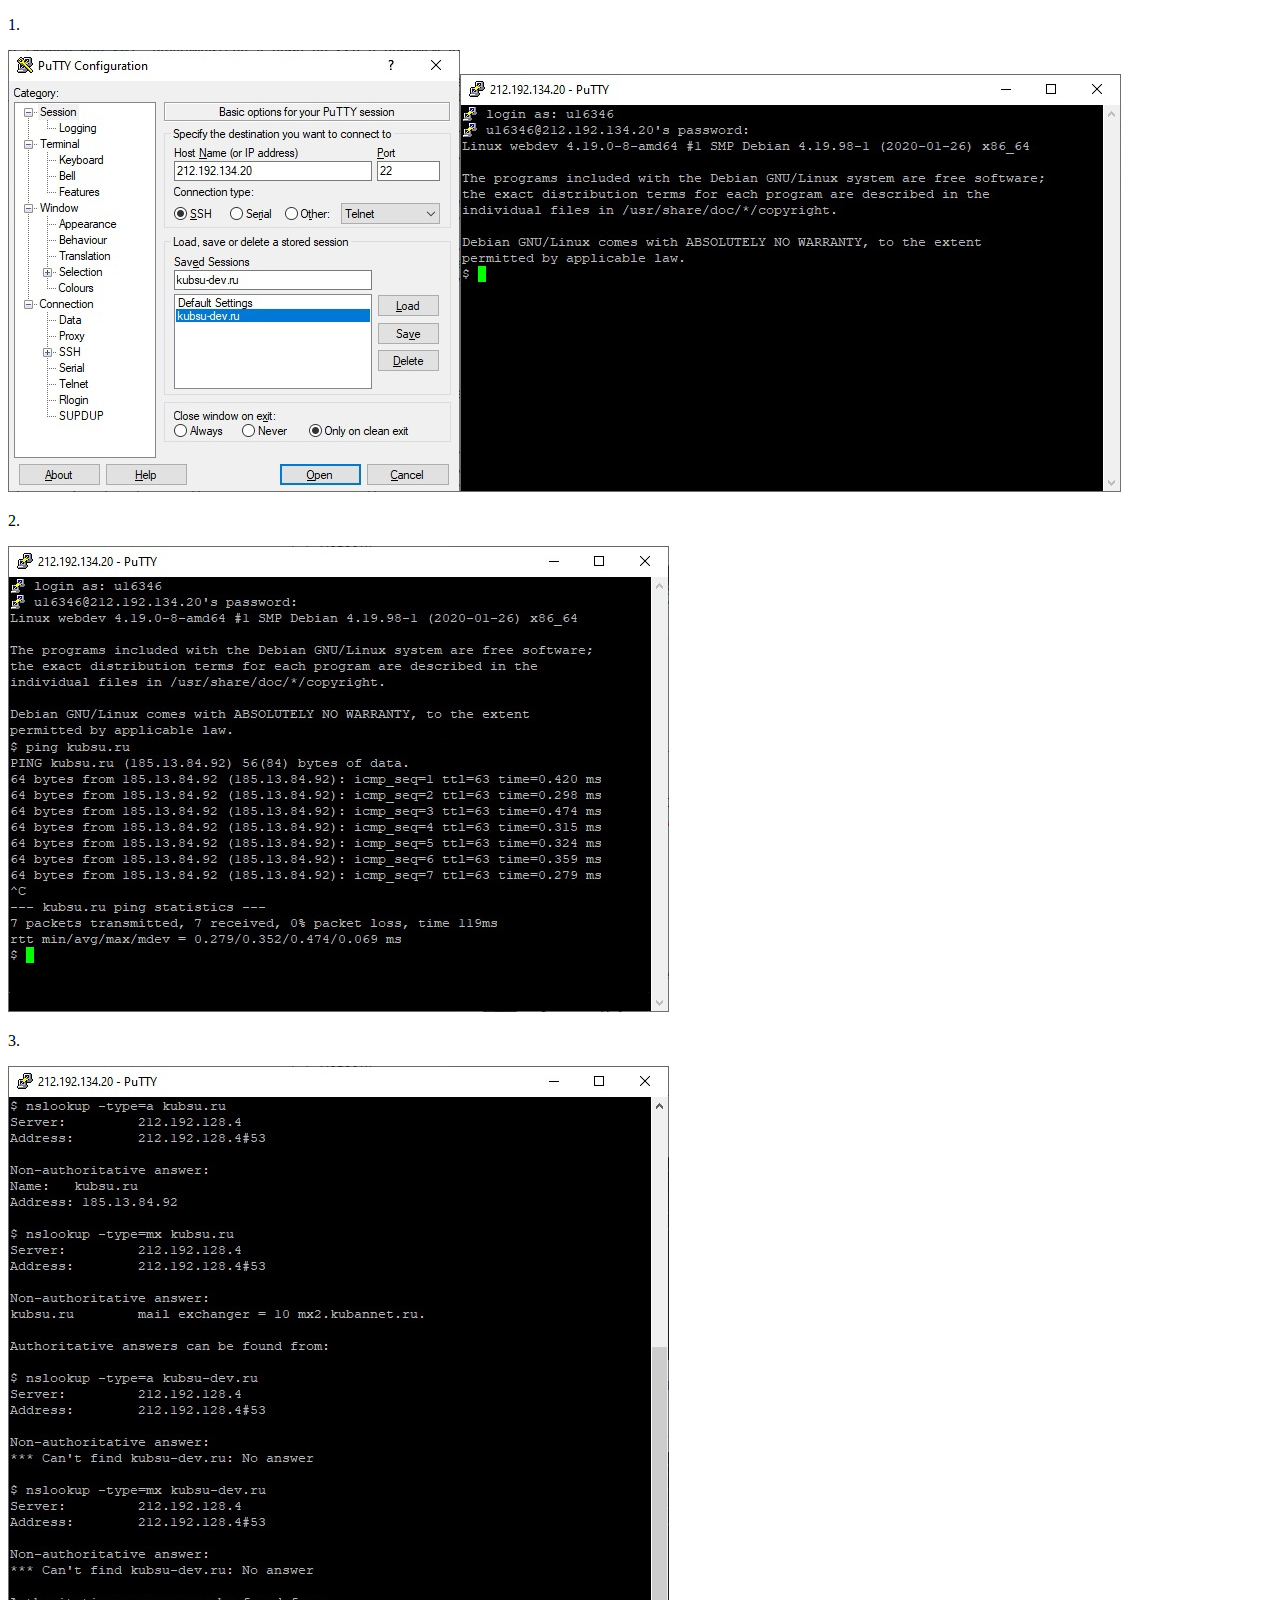
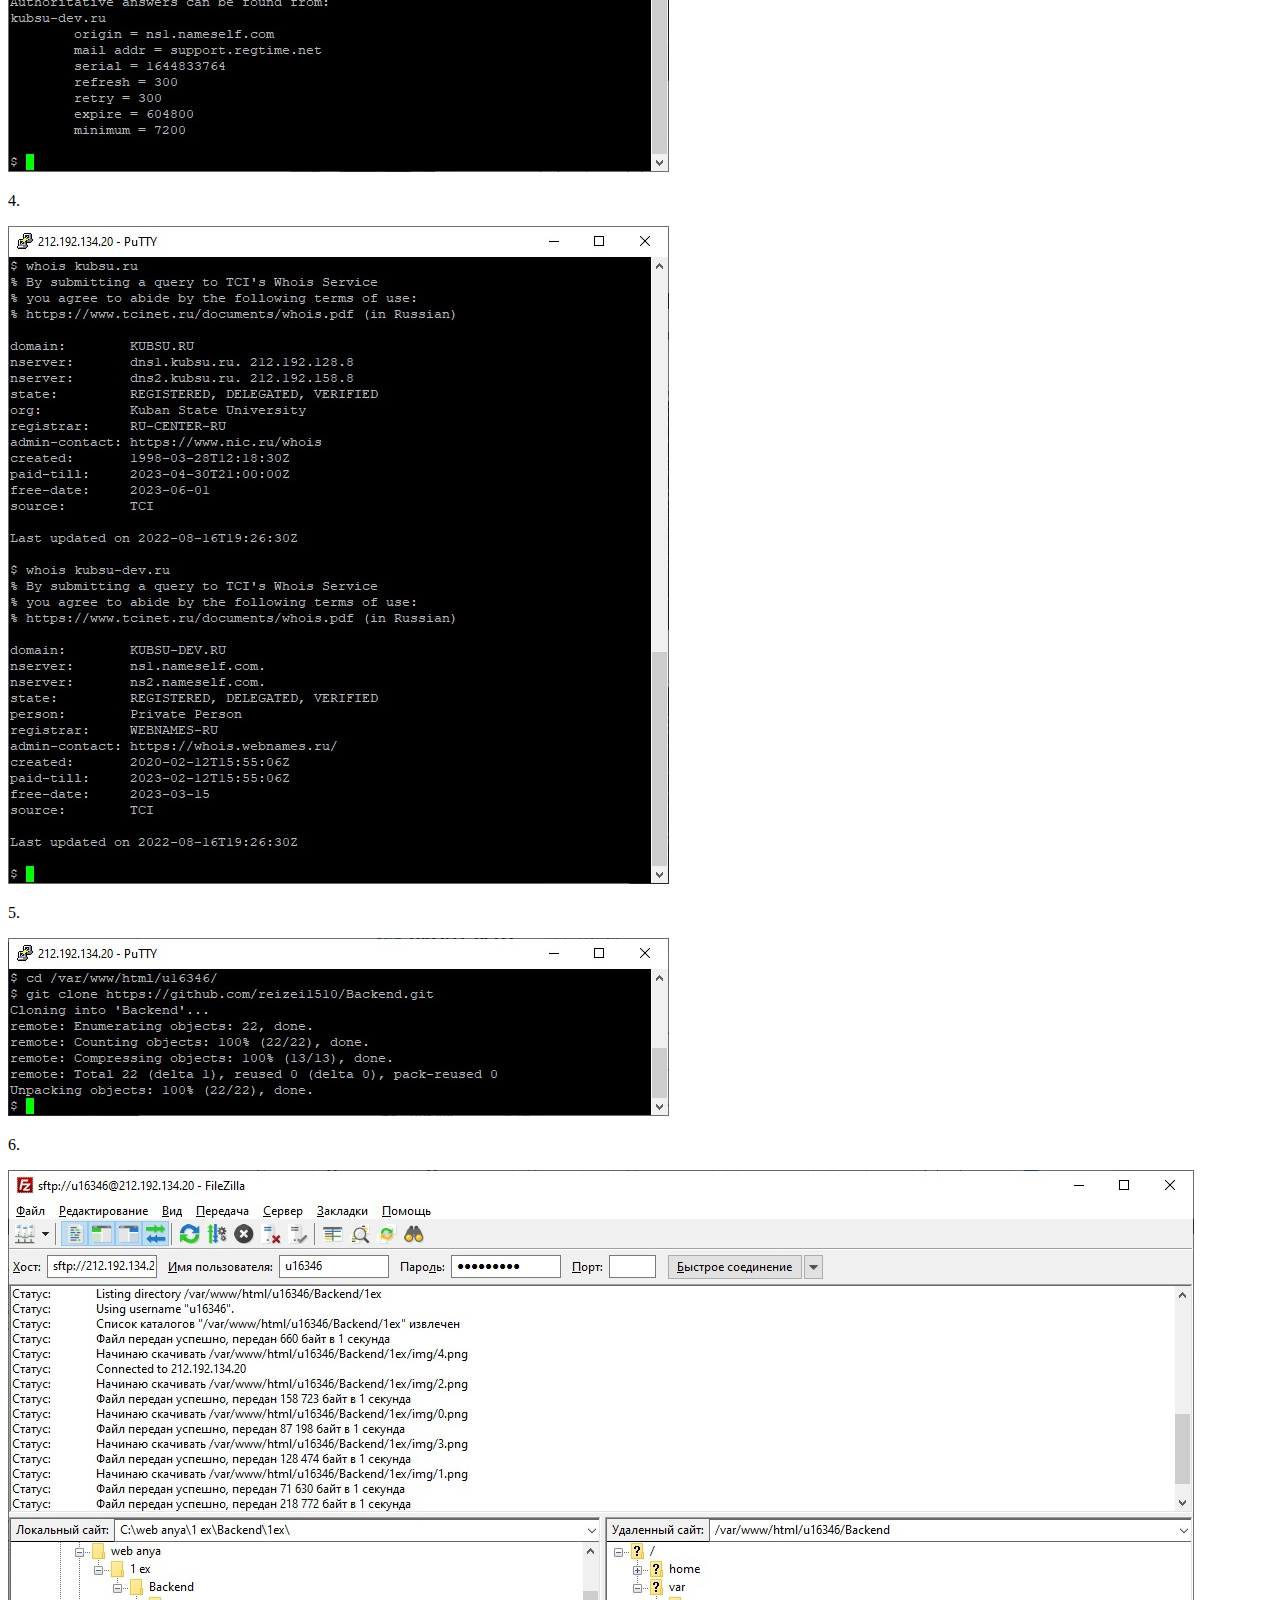
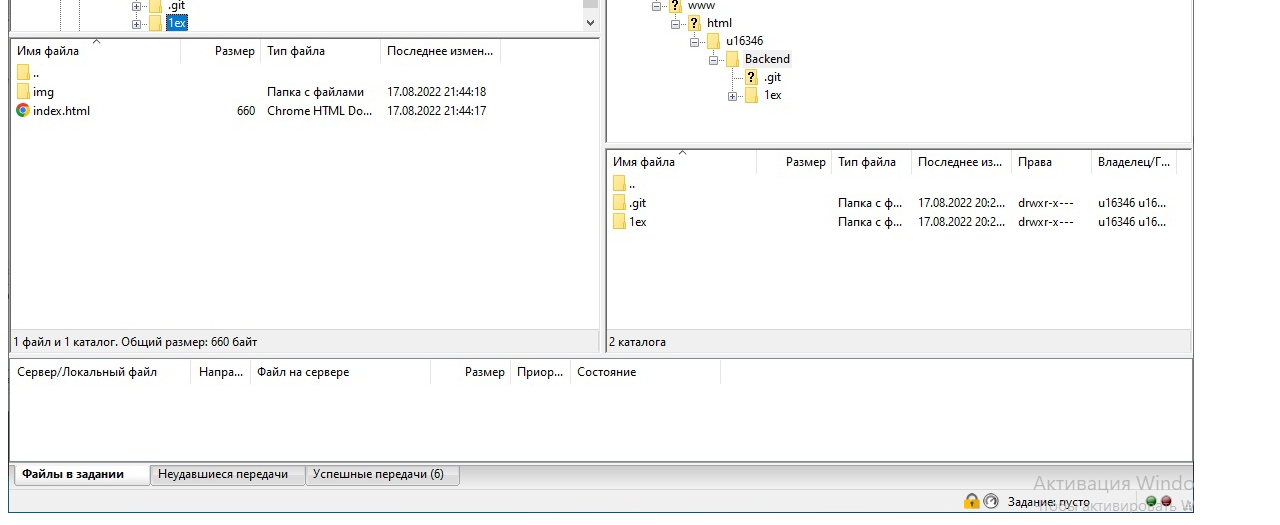
<file: 1ex/index.html>
<!DOCTYPE html>

<html lang="ru">
  
    <head>
        <meta charset="utf-8">
        <title>
            Задание 1
        </title>
    </head>
  
    <body>
        <p>
            1.
        </p>
        <img src="img/0.png" alt="img0"><img src="img/1.png" alt="img1">
        <p>
            2.
        </p>
        <img src="img/2.png" alt="img2">
        <p>
            3.
        </p>
        <img src="img/3.png" alt="img3">
        <p>
            4.
        </p>
        <img src="img/4.png" alt="img4">
        <p>
            5.
        </p>
        <img src="img/5.png" alt="img5">
        <p>
            6.
        </p>
        <img src="img/6.png" alt="img6">
    </body>
  
</html>
</file>
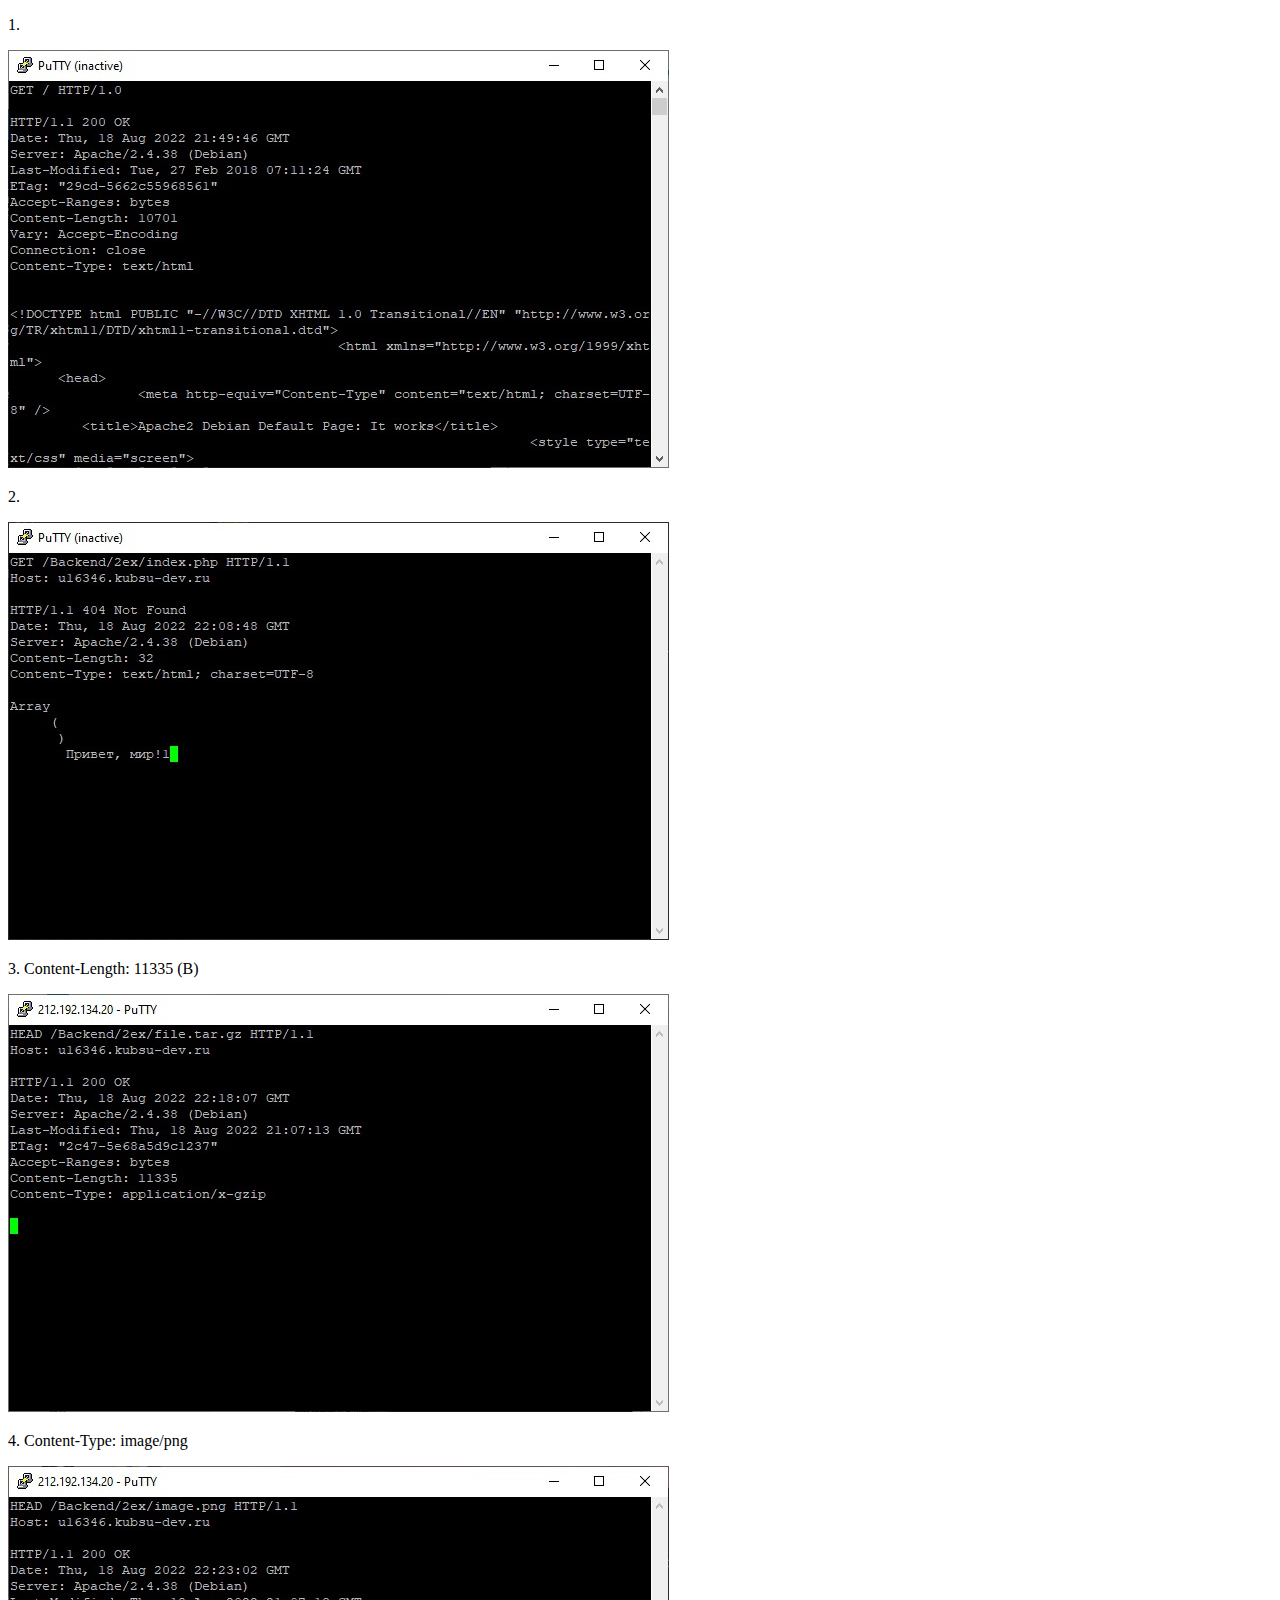
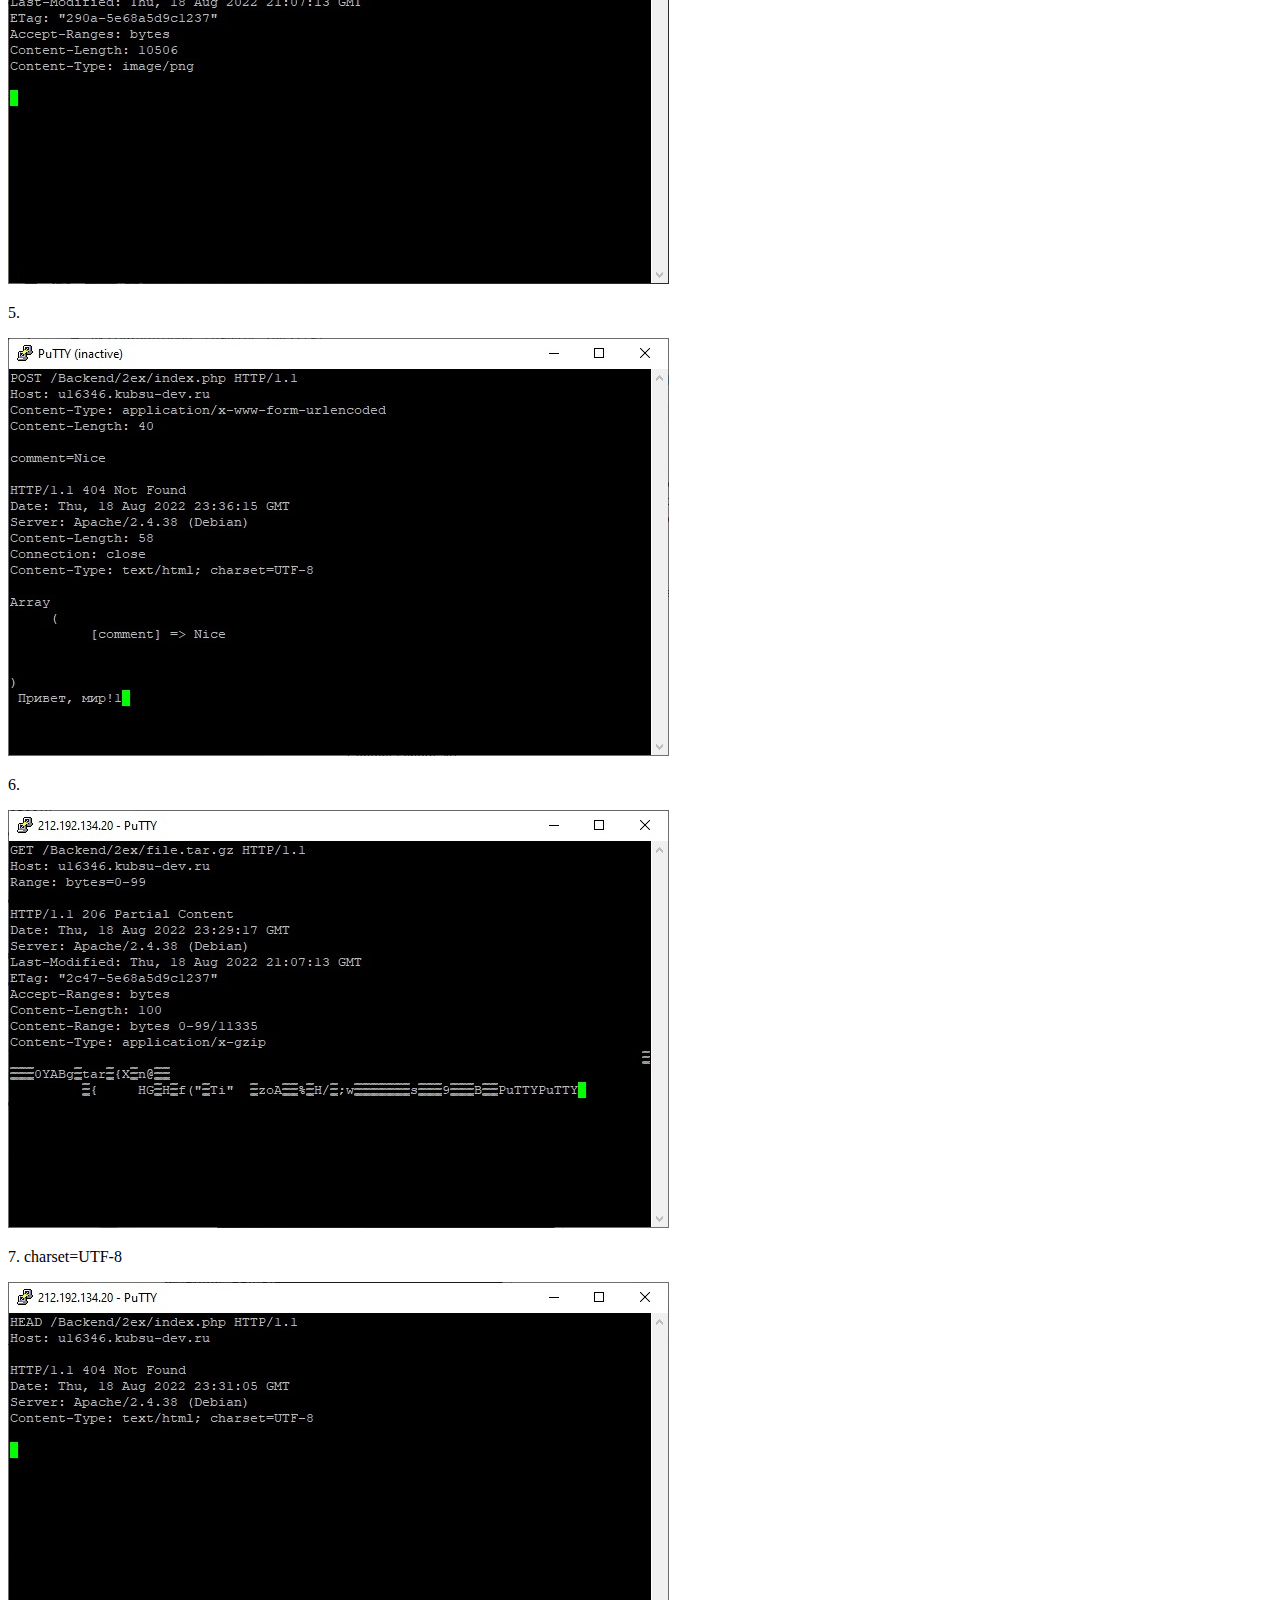
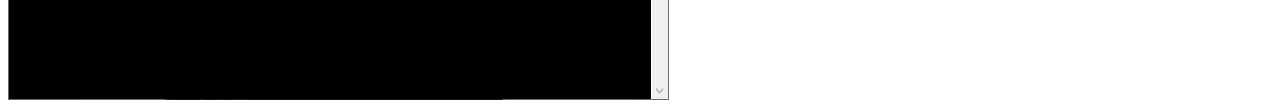
<file: 2ex/index.html>
<!DOCTYPE html>

<html lang="ru">
  
    <head>
        <meta charset="utf-8">
        <title>
            Задание 2
        </title>
    </head>
  
    <body>
        <p>
            1.
        </p>
        <img src="img/1.png" alt="img1">
        <p>
            2.
        </p>
        <img src="img/2.png" alt="img2">
        <p>
            3. Content-Length: 11335 (B)
        </p>
        <img src="img/3.png" alt="img3">
        <p>
            4. Content-Type: image/png
        </p>
        <img src="img/4.png" alt="img4">
        <p>
            5.
        </p>
        <img src="img/5.png" alt="img5">
        <p>
            6.
        </p>
        <img src="img/6.png" alt="img6">
        <p>
            7. charset=UTF-8
        </p>
        <img src="img/7.png" alt="img7"> 
    </body>
  
</html>
</file>
